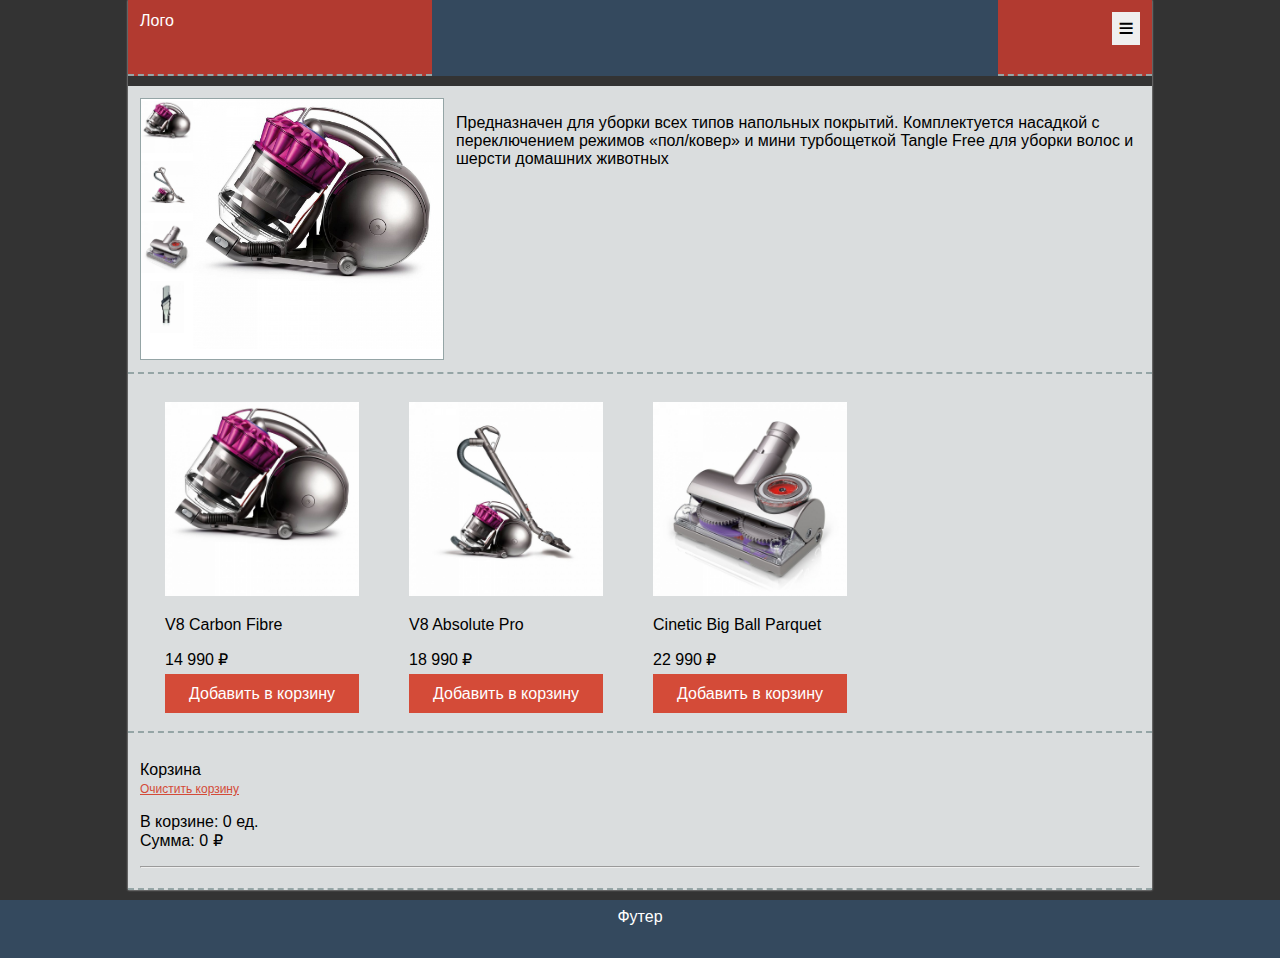
<file: dz6/index.html>
<!DOCTYPE html>
<html lang="ru">
<head>
    <meta charset="UTF-8">
    <title>Title</title>

    <link rel="stylesheet" type="text/css"  href="css/style.css">
    <script src="js/script.js"></script>
    <script src="js/tovar.js"></script>

</head>
<body>

<div class="wrapper">
    <div class="header clearfix">
        <div class="layout-column layout-column-logo">
            Лого
        </div>
        <nav class="layout-column layout-column-menu">
            <button class="menu-toggle"></button>
        </nav>
    </div>
    <div class="features">
        <div class="layout-column clearfix">
            <div class="boxGall">
                <ul class="gallery">
                    <li>
                        <img src="img/gallery/small/1.jpg" class="galleryImg">
                    </li>

                    <li>
                        <img src="img/gallery/small/2.jpg" class="galleryImg">
                    </li>
                    <li>
                        <img src="img/gallery/small/3.jpg" class="galleryImg">
                    </li>
                    <li>
                        <img src="img/gallery/small/4.jpg" class="galleryImg">
                    </li>
                </ul>
                <div id="big_pic">
                    <img src="img/gallery/big/1.jpg">
                </div>
            </div>
        <p>Предназначен для уборки всех типов напольных покрытий. Комплектуется насадкой с переключением режимов «пол/ковер» и мини турбощеткой Tangle Free для уборки волос и шерсти домашних животных</p>

        </div>
        <div class="layout-column clearfix">
            <div class="boxColumn">
                <p><img src="img/gallery/small/1.jpg"></p>
                <p>V8 Carbon Fibre</p>
                <p><span class="edRub">14 990</span> <span>&#8381;</span></p>
                <p><a href="#" class="add-button" data-code="0">Добавить в корзину</a></p>
            </div>
            <div class="boxColumn">
                <p><img src="img/gallery/small/2.jpg"></p>
                <p>V8 Absolute Pro</p>
                <p><span class="edRub">18 990</span> <span>&#8381;</span></p>
                <p><a href="#" class="add-button" data-code="1">Добавить в корзину</a></p>
            </div>
            <div class="boxColumn">
                <p><img src="img/gallery/small/3.jpg"></p>
                <p>Cinetic Big Ball Parquet</p>
                <p><span class="edRub">22 990</span> <span>&#8381;</span></p>
                <p><a href="#" class="add-button" data-code="2">Добавить в корзину</a></p>
            </div>
        </div>
        <div class="layout-column basket">
            <p>Корзина<br>
            <a href="#" id="cleanBasket">Oчистить корзину</a>
            </p>
            <p>
                <span>В корзине: </span>
                <span id="sumNo">0</span>
                <span>ед.</span>
                <br>
                <span>Сумма:</span>
                <span id="sumRub">0</span>
                <span>&#8381;</span>
            </p>
            <hr>
            <div id="basketBall" class="clearfix"></div>
            </div>
        </div>
    </div>
    <div class="footer">
        Футер
    </div>
</div>

</body>
</html>
</file>
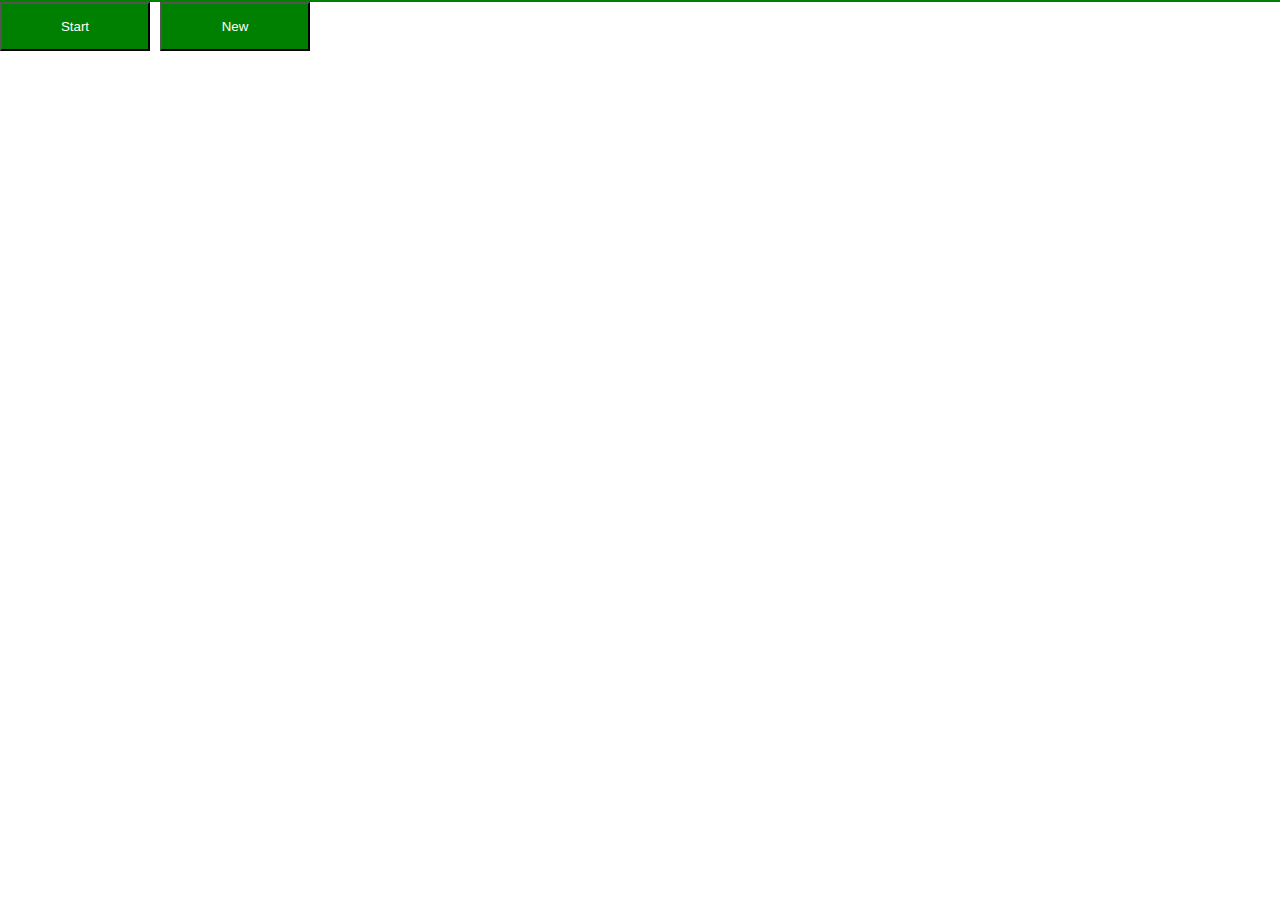
<file: dz7/index.html>
<!DOCTYPE html>
<html lang="ru">
<head>
    <meta charset="UTF-8">
    <title>Змейка</title>
    <link rel="stylesheet" href="css/style.css">
    <script src="js/snake.js"></script>

</head>
<body>

<div id="snake-field"></div>
<button id="snake-start">Start</button>
<button id="snake-renew">New</button>
</body>
</html>
</file>
<file: dz6/css/style.css>
@charset "UTF-8";
body {
  background-color: #333333;
  margin: 0;
  padding: 0;
  font-family: "PT Sans", sans-serif; }

.boxGall {
  background-color: white;
  max-width: 350px;
  min-height: 260px;
  float: left;
  margin-right: 12px;
  border: 1px solid #95a5a6; }

.boxColumn {
  float: left;
  display: block;
  margin-left: 25px;
  margin-right: 25px; }
  .boxColumn img {
    width: 194px; }

#big_pic {
  width: 250px;
  height: 250px;
  display: block;
  float: left;
  text-align: center;
  background-color: white; }
  #big_pic img {
    height: 250px; }

.gallery {
  float: left;
  display: block;
  margin: 0;
  padding: 0; }
  .gallery li {
    list-style: none;
    display: block;
    width: 52px;
    text-align: center;
    background-color: white;
    padding-bottom: 2px;
    padding-top: 2px; }
  .gallery img {
    height: 52px; }

.wrapper {
  width: 1024px;
  margin: 0 auto;
  box-shadow: 0 0 2px #cccccc; }

.clearfix::after {
  content: "";
  clear: both;
  display: table; }

.header {
  margin-bottom: 10px;
  color: white;
  background: #34495e; }

.layout-column {
  min-height: 50px;
  background: rgba(192, 57, 43, 0.9);
  border-bottom: 2px dashed #95a5a6;
  padding: 12px; }

.layout-column-logo {
  float: left;
  width: 280px; }

nav {
  float: right;
  width: 130px;
  text-align: right; }

.features {
  margin-bottom: 10px; }

.features .layout-column {
  min-height: 100px;
  background: rgba(236, 240, 241, 0.9);
  border-bottom: 2px dashed #95a5a6; }

.footer {
  min-height: 50px;
  color: white;
  background: #34495e;
  text-align: center;
  padding-top: 8px; }

.add-button {
  color: #fff;
  text-decoration: none;
  user-select: none;
  background: #d44b38;
  padding: 0.7em 1.5em;
  outline: none;
  border: 0; }

a.add-button:hover {
  background: #e85f4c; }

a.add-button:active {
  background: #980f00; }

.menu-toggle {
  border: 0; }

.menu-toggle:before {
  content: "≡";
  font: 2em "arial";
  border: 0; }

.basket img {
  width: 50px; }

#basketBall span {
  margin-left: 12px; }
#basketBall img {
  display: block;
  float: left; }

#cleanBasket {
  font-size: 12px;
  color: #d44b38; }

.basketTovar {
  display: block;
  float: left;
  margin: 12px; }

/*# sourceMappingURL=style.css.map */
</file>
<file: dz7/css/style.css>
* {
  margin: 0;
  padding: 0;
  overflow: hidden; }

#snake-field {
  background: black;
  border: 1px solid green; }

#snake-start, #snake-renew {
  width: 150px;
  padding: 15px;
  color: white;
  background: green;
  text-align: center;
  float: left;
  margin-right: 10px; }

/*# sourceMappingURL=style.css.map */
</file>
